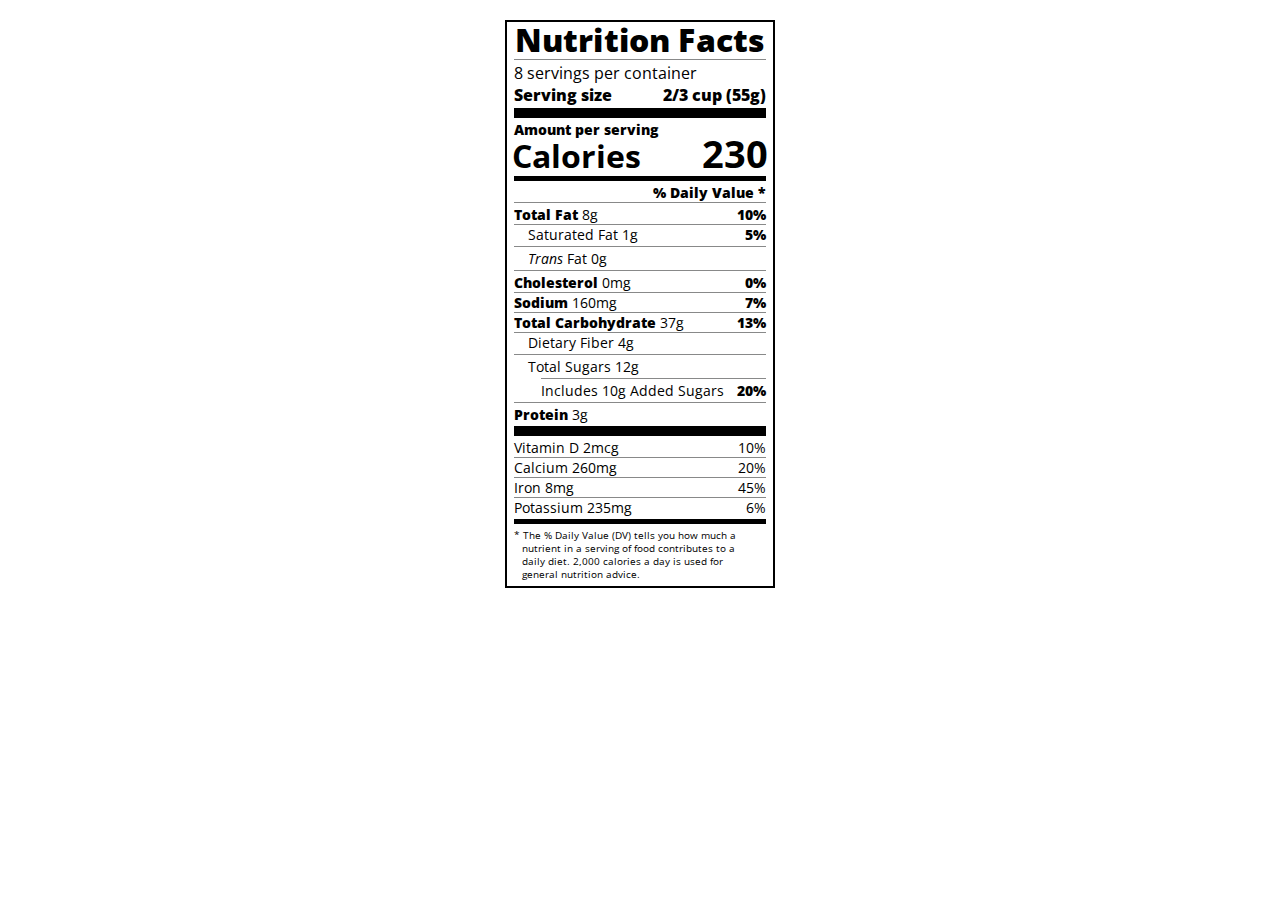
<file: HTML-CSS/Nutrition Label/index.html>
<!DOCTYPE html>
<html lang="en">
  <head>
    <meta charset="UTF-8">
    <title>Nutrition Label</title>
    <link href="https://fonts.googleapis.com/css?family=Open+Sans:400,700,800" rel="stylesheet">
    <link href="./styles.css" rel="stylesheet">
  </head>
  <body>
    <div class="label">
      <header>
        <h1 class="bold">Nutrition Facts</h1>
        <div class="divider"></div>
        <p>8 servings per container</p>
        <p class="bold">Serving size <span class="right">2/3 cup (55g)</span></p>
      </header>
      <div class="divider lg"></div>
      <div class="calories-info">
        <p class="bold sm-text">Amount per serving</p>
        <h1>Calories <span class="right">230</span></h1>
      </div>
      <div class="divider md"></div>
      <div class="daily-value sm-text">
        <p class="right bold no-divider">% Daily Value *</p>
        <div class="divider"></div>
        <p><span class="bold">Total Fat</span> 8g <span class="bold right">10%</span></p>
        <p class="indent no-divider">Saturated Fat 1g <span class="bold right">5%</span></p>
        <div class="divider"></div>
        <p class="indent no-divider"><i>Trans</i> Fat 0g</p>
        <div class="divider"></div>
        <p><span class="bold">Cholesterol</span> 0mg <span class="right bold">0%</span></p>
        <p><span class="bold">Sodium</span> 160mg <span class="right bold">7%</span></p>
        <p><span class="bold">Total Carbohydrate</span> 37g <span class="right bold">13%</span></p>
        <p class="indent no-divider">Dietary Fiber 4g</p>
        <div class="divider"></div>
        <p class="indent no-divider">Total Sugars 12g</p>
        <div class="divider dbl-indent"></div>
        <p class="dbl-indent no-divider">Includes 10g Added Sugars <span class="right bold">20%</span>
        <div class="divider"></div>
        <p class="no-divider"><span class="bold">Protein</span> 3g</p>
        <div class="divider lg"></div>
        <p>Vitamin D 2mcg <span class="right">10%</span></p>
        <p>Calcium 260mg <span class="right">20%</span></p>
        <p>Iron 8mg <span class="right">45%</span></p>
        <p class="no-divider">Potassium 235mg <span class="right">6%</span></p>
      </div>
      <div class="divider md"></div>
      <p class="note">* The % Daily Value (DV) tells you how much a nutrient in a serving of food contributes to a daily diet. 2,000 calories a day is used for general nutrition advice.</p>
    </div>
  </body>
</html>
</file>
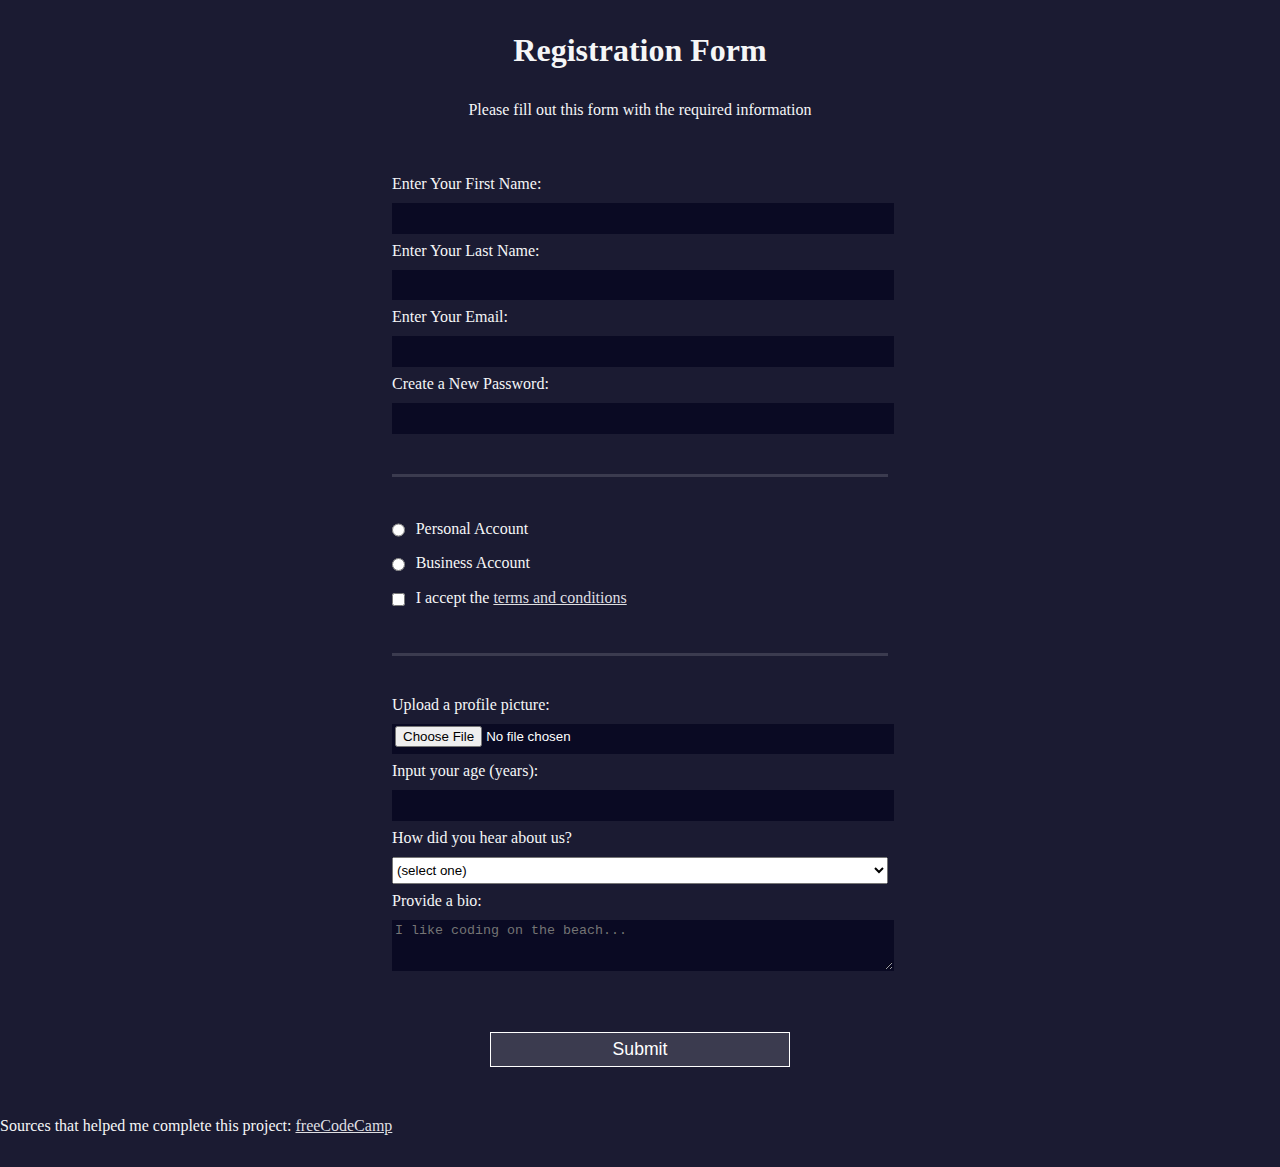
<file: HTML-CSS/Registration Form Example/index.html>
<!DOCTYPE html>
<html>
  <head>
    <title>Registration Form</title>
	  <link rel="stylesheet" href="styles.css" />
  </head>
  <body>
    <h1>Registration Form</h1>
    <p>Please fill out this form with the required information</p>
    <form action='https://register-demo.freecodecamp.org'>
      <fieldset>
        <label>Enter Your First Name: <input type="text" name="first-name" required /></label>
        <label>Enter Your Last Name: <input type="text" name="last-name" required /></label>
        <label>Enter Your Email: <input type="email" name="email" required /></label>
        <label>Create a New Password: <input type="password" name="password" pattern="[a-z0-5]{8,}" required /></label>
      </fieldset>
      <fieldset>
        <label><input type="radio" name="account-type" class="inline" /> Personal Account</label>
        <label><input type="radio" name="account-type" class="inline" /> Business Account</label>
        <label>
          <input type="checkbox" name="terms" class="inline" required /> I accept the <a href="https://www.freecodecamp.org/news/terms-of-service/">terms and conditions</a>
			  </label>
      </fieldset>
      <fieldset>
        <label>Upload a profile picture: <input type="file" name="file" /></label>
        <label>Input your age (years): <input type="number" name="age" min="13" max="120" />
			  </label>
        <label>How did you hear about us?
          <select name="referrer">
            <option value="">(select one)</option>
            <option value="1">freeCodeCamp News</option>
            <option value="2">freeCodeCamp YouTube Channel</option>
            <option value="3">freeCodeCamp Forum</option>
            <option value="4">Other</option>
          </select>
        </label>
        <label>Provide a bio:
          <textarea name="bio" rows="3" cols="30" placeholder="I like coding on the beach..."></textarea>
			  </label>
      </fieldset>
      <input type="submit" value="Submit" />
    </form>
  </body>
  <footer>Sources that helped me complete this project: <a href="https://www.freecodecamp.org/"> freeCodeCamp</footer></a>
</html>
</file>
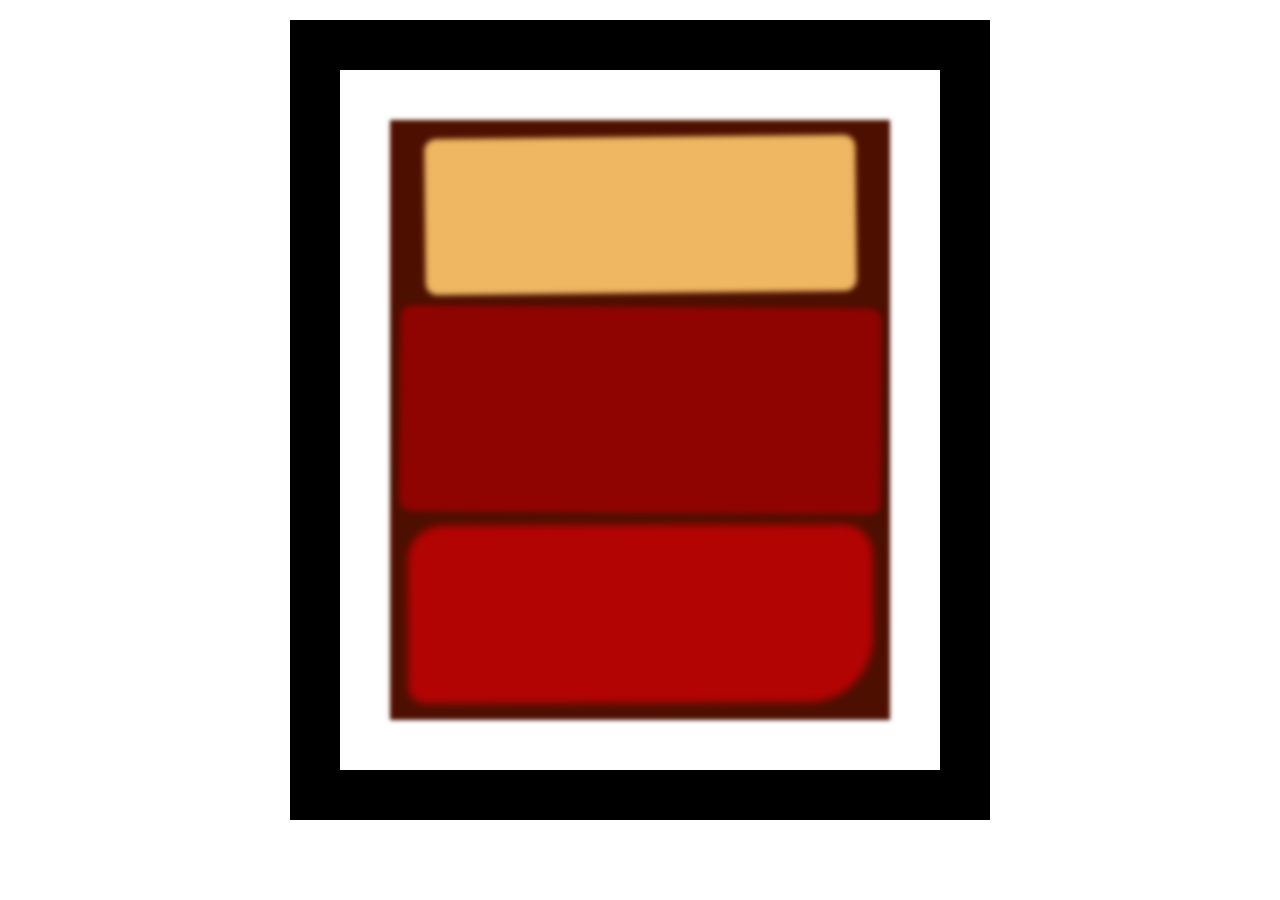
<file: HTML-CSS/Rothko Painting/index.html>
<!DOCTYPE html>
<html lang="en">
  <head>
    <meta charset="UTF-8">
    <title>Rothko Painting</title>
    <link href="./styles.css" rel="stylesheet">
  </head>
  <body>
    <div class="frame">
      <div class="canvas">
        <div class="one"></div>
        <div class="two"></div>
        <div class="three"></div>
      </div>
    </div>
  </body>
</html>
</file>
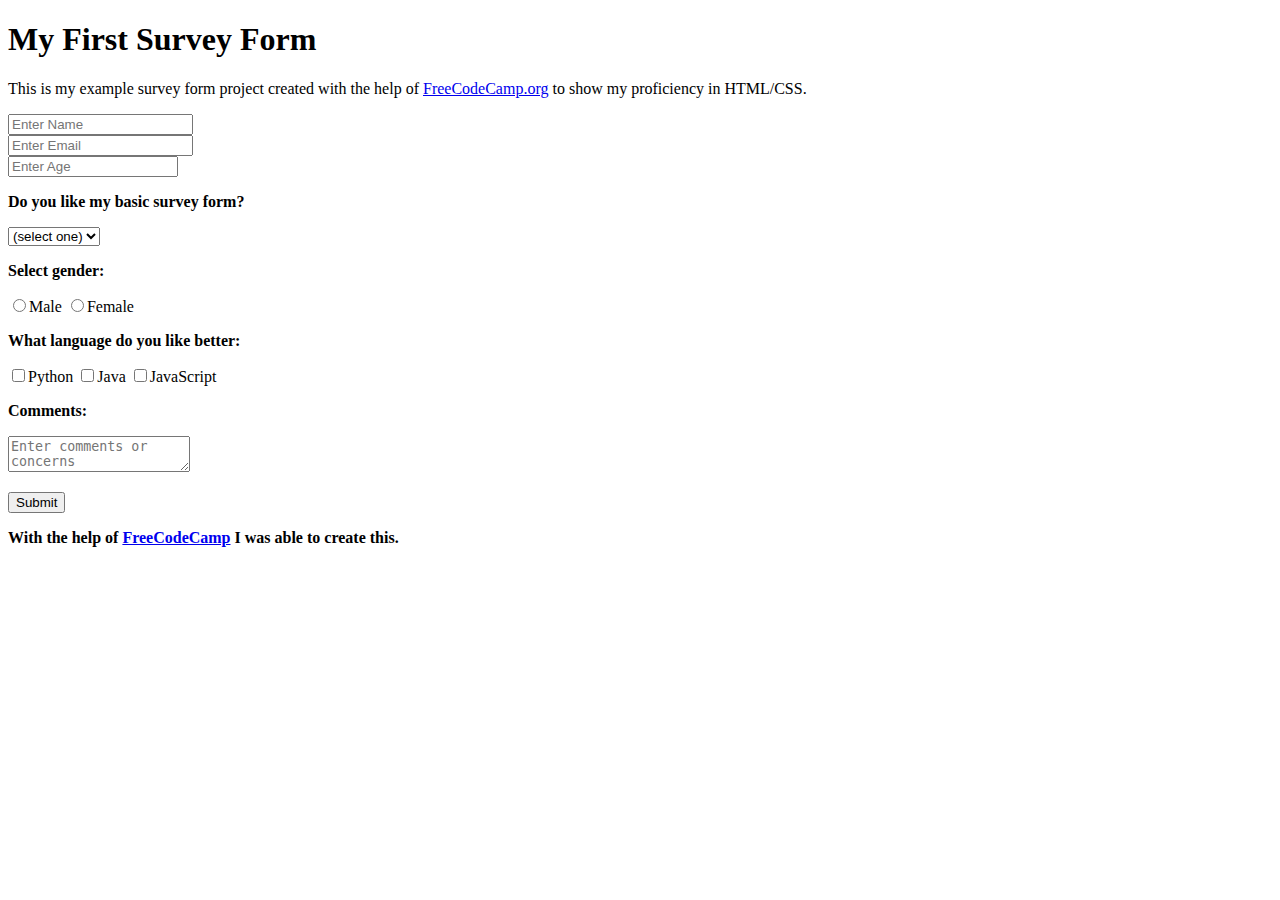
<file: HTML-CSS/Survey Form Example/index.html>
<!DOCTYPE html>
<html lang="en">
  <head>
    <meta charset="utf-8" />
    <meta name="viewport" content="width=device-width, initial-scale=1.0" />
    <title>Survey</title>
    <link href="styles.css" rel="stylesheet"/>
  </head>
  <body>
    <div>
      <header>
        <h1 id='title'>My First Survey Form</h1>
        <p id='description'>This is my example survey form project created with the help of <a href="https://www.freecodecamp.org/">FreeCodeCamp.org</a> to show my proficiency in HTML/CSS.</p>
      </header>
      <form id='survey-form'>
        <label id='name-label'><input id='name' type='text' placeholder='Enter Name' required>
        <label id='email-label'><input id='email' type='email' placeholder='Enter Email' required>
        <label id='number-label'><input id='number' type='number' min='18' max='100' placeholder='Enter Age '>
        <p><strong>Do you like my basic survey form?</strong></p> 
        <select id='dropdown'>
          <option>(select one)</option>
          <option>Yes</option>
          <option>YES</option>
        </select>
        <p><strong>Select gender:</strong></p>
        <input type='radio' name='gender' value='gender'><label>Male
        <input type='radio' name='gender' value='gender'><label>Female
        <p><strong>What language do you like better: </strong></p>
        <input type='checkbox' value='1'>Python
        <input type='checkbox' value='2'>Java
        <input type='checkbox' value='3'>JavaScript
        <p><strong>Comments: <strong></p>
        <textarea placeholder='Enter comments or concerns'></textarea>
        <p></p>
        <button id='submit'>Submit</button>
      </form>
    </div>
	<footer><p>With the help of <a href="freecodecamp.org">FreeCodeCamp</a> I was able to create this.</p></footer>
  </body>
</html>
</file>
<file: HTML-CSS/Nutrition Label/styles.css>
* {
  box-sizing: border-box;
}

html {
  font-size: 16px;
}

body {
  font-family: 'Open Sans', sans-serif;
}

.label {
  border: 2px solid black;
  width: 270px;
  margin: 20px auto;
  padding: 0 7px;
}

header h1 {
  text-align: center;
  margin: -4px 0;
  letter-spacing: 0.15px
}

p {
  margin: 0;
}

.divider {
  border-bottom: 1px solid #888989;
  margin: 2px 0;
  clear: right;
}

.bold {
  font-weight: 800;
}

.right {
  float: right;
}

.lg {
  height: 10px;
}

.lg, .md {
  background-color: black;
  border: 0;
}

.md {
  height: 5px;
}

.sm-text {
  font-size: 0.85rem;
}

.calories-info h1 {
  margin: -5px -2px;
  overflow: hidden;
}

.calories-info span {
  font-size: 1.2em;
  margin-top: -7px;
}

.indent {
  margin-left: 1em;
}

.dbl-indent {
  margin-left: 2em;
}

.daily-value p:not(.no-divider) {
  border-bottom: 1px solid #888989;
}

.note {
  font-size: 0.6rem;
  margin: 5px 0;
  padding: 0 8px;
  text-indent: -8px;
}
</file>
<file: HTML-CSS/Registration Form Example/styles.css>
body {
  width: 100%;
  height: 100vh;
  margin: 0;
  background-color: #1b1b32;
	color: #f5f6f7;
  font-family: Tahoma;
	font-size: 16px;
}

h1, p {
  margin: 1em auto;
  text-align: center;
}

form {
  width: 60vw;
	max-width: 500px;
	min-width: 300px;
	margin: 0 auto;
  padding-bottom: 2em;
}

fieldset {
  border: none;
  padding: 2rem 0;
  border-bottom: 3px solid #3b3b4f;
}

fieldset:last-of-type {
  border-bottom: none;
}

label {
  display: block;
	margin: 0.5rem 0;
}

input,
textarea,
select {
  margin: 10px 0 0 0;
	width: 100%;
  min-height: 2em;
}

input, textarea {
  background-color: #0a0a23;
  border: 1px solid #0a0a23;
  color: #ffffff;
}

.inline {
  width: unset;
  margin: 0 0.5em 0 0;
  vertical-align: middle;
}

input[type="submit"] {
  display: block;
  width: 60%;
  margin: 1em auto;
  height: 2em;
  font-size: 1.1rem;
  background-color: #3b3b4f;
  border-color: white;
  min-width: 300px;
}

input[type="file"] {
  padding: 1px 2px;
}

a {
  color: #dfdfe2;
}
footer{
	padding-bottom: 2em;
}
</file>
<file: HTML-CSS/Rothko Painting/styles.css>
.canvas {
  width: 500px;
  height: 600px;
  background-color: #4d0f00;
  overflow: hidden;
  filter: blur(2px);
}

.frame {
  border: 50px solid black;
  width: 500px;
  padding: 50px;
  margin: 20px auto;
}

.one {
  width: 425px;
  height: 150px;
  background-color: #efb762;
  margin: 20px auto;
  box-shadow: 0 0 3px 3px #efb762;
  border-radius: 9px;
  transform: rotate(-0.6deg);
}

.two {
  width: 475px;
  height: 200px;
  background-color: #8f0401;
  margin: 0 auto 20px;
  box-shadow: 0 0 3px 3px #8f0401;
  border-radius: 8px 10px;
  transform: rotate(0.4deg);
}

.one, .two {
  filter: blur(1px);
}

.three {
  width: 91%;
  height: 28%;
  background-color: #b20403;
  margin: auto;
  filter: blur(2px);
  box-shadow: 0 0 5px 5px #b20403;
  border-radius: 30px 25px 60px 12px;
  transform: rotate(-0.2deg);
}
</file>
<file: HTML-CSS/Survey Form Example/styles.css>
input[id='email']{
	display: block;
}
input[id='number']{
	display: block;
	width: 12.8%;
}
</file>
